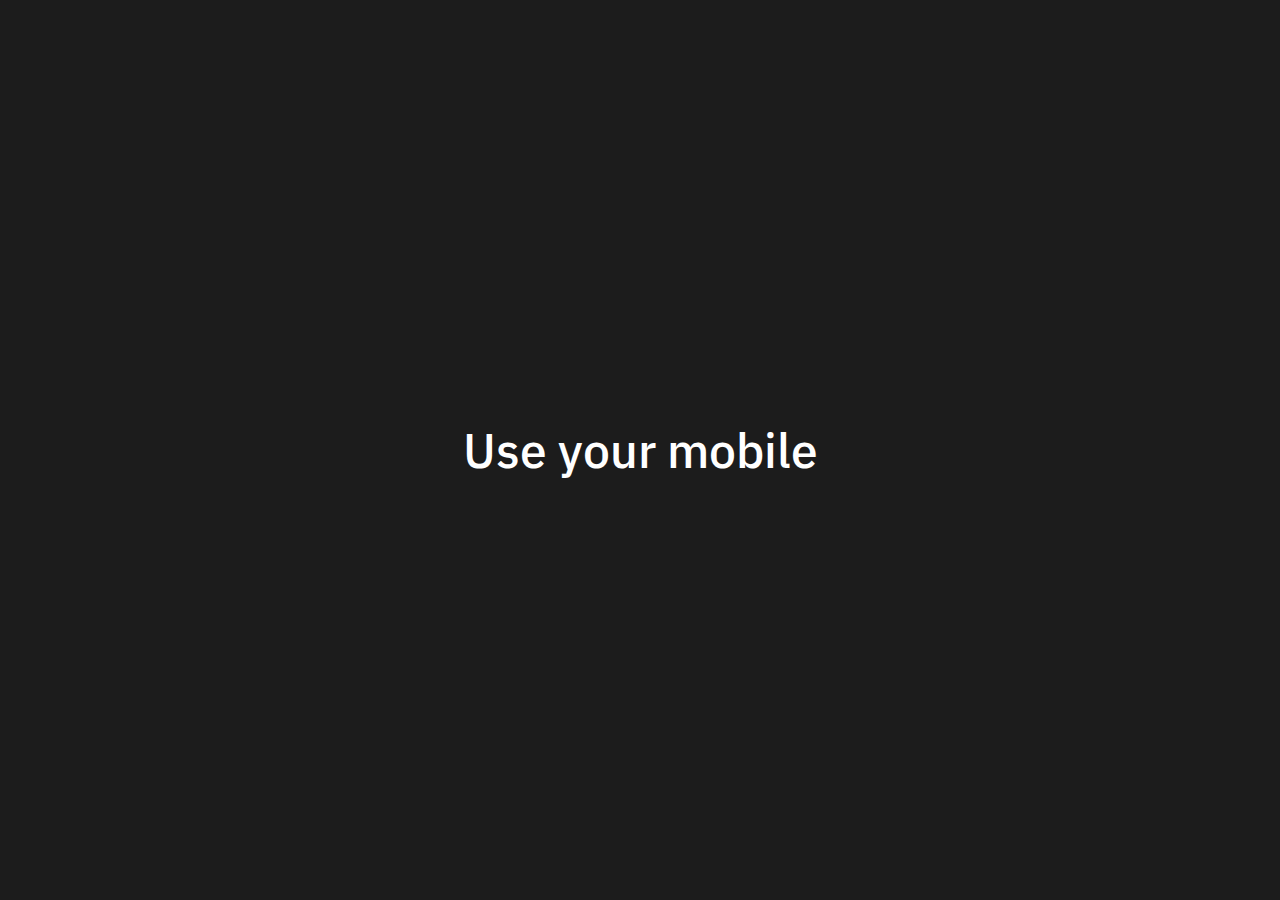
<file: index.html>
<!DOCTYPE html>
<html lang="en">
<head>
    <meta charset="UTF-8">
    <meta name="viewport" content="width=device-width, initial-scale=1.0">
    <title>HabitHero</title>
    <link rel="stylesheet" href="style.css">
</head>
<body>
    <p class="use_mobile">Use your mobile</p>
    <div class="app">
        <main>
            <header>
                <a href="index.html" class="logo">
                    <div class="logo_text">
                        <p class="name-text">HabitHero</p>
                        <p class="version-text">v2.1.0</p>
                    </div>
                </a>
                <div class="user_box">
                    <button class="user-btn"><img src="img/user-svgrepo-com.svg" alt=""></button>
                </div>
            </header>
            <div class="content">
                <p class="head-text">Your Habits</p>
                <div class="habits__list">
                    <div class="habit">
                        <div class="habit__info">
                            <p class="name">Habit #1</p>
                            <div class="progress__info">
                                <p>0</p>
                                <span class="progress-line"></span>
                                <p>31 day</p>
                            </div>
                        </div>
                    </div>
                    <div class="add_new_habit">
                        <p>+</p>
                    </div>
                </div>
            </div>
        </main>
        <header>
            <nav>
                <a href="index.html" alt="habit" class="active"><img src="img/exercism-svgrepo-com.svg" alt=""></a>
                <a href="pages/trello.html"><img src="img/trello-svgrepo-com.svg" alt=""></a>
                <a href="pages/character.html"><img src="img/mask-happly-svgrepo-com.svg" alt=""></a>
                <a href="pages/setting.html"><img src="img/setting-2-svgrepo-com.svg" alt=""></a>
            </nav>
        </header>
        <div class="add_new_habit_form">
            <form action="submit" id="habitForm">
                <p>Название привычки</p>
                <input type="text" class="habit-name">
                <p>Количество дней</p>
                <input type="number" class="habit-count">
                <button type="submit" class="create-habit-btn">Поставить цель</button>
            </form>
        </div>
        <div class="habit_page">
            <div class="habit_info" id="habitPage">
                <div class="edit-mode">
                    <input type="text" class="edit-name">
                    <input type="number" class="edit-count">
                    <button class="done-edit">Подтвердить изменения</button>
                </div>
                <div class="head_box">
                    <div class="text-box">
                        <p alt="Название привычки" class="habit-page-name">Habbit #1</p>
                        <p class="habit-page-start-time">Start: 06.10.2024</p>    
                    </div>
                    <div class="buttons-box">
                        <button alt="Изменить" class="edit-button"><img src="img/edit-2-svgrepo-com.svg" alt=""></button>
                        <button alt="Удалить" class="delete-button"><img src="img/trash-bin-trash-svgrepo-com.svg" alt=""></button>
                    </div>
                </div>
                <div class="progres-bar">
                    <div class="progresbar">
                        <p>132</p>
                    </div>
                </div>
                <button class="done-habit-btn">Выполнил привычку</button>
            </div>
        </div>
        <div class="user_page">
            <div class="user_info" id="userPage">
                    <div class="balance">
                        <p>Баланс:</p>
                        <div class="coins">
                            <img src="img/thunder-svgrepo-com.svg" alt="">
                            <p>600</p>
                        </div>
                    </div>
                    <a href="#" class="promocode-btn">🎁 Активировать промокод</a>
                    <a href="#" class="invite-friend-btn">🧙‍♂️ Пригласить друга</a>
                    <a href="pages/character.html" >💰 Купить подписку</a>
                    <a href="#" class="search-bag-btn">⚠️ Сообщить о проблеме</a>
            </div>
        </div>
    </div>

    <script src="https://telegram.org/js/telegram-web-app.js"></script>
    <script src="app.js"></script>
</body>
</html>
</file>
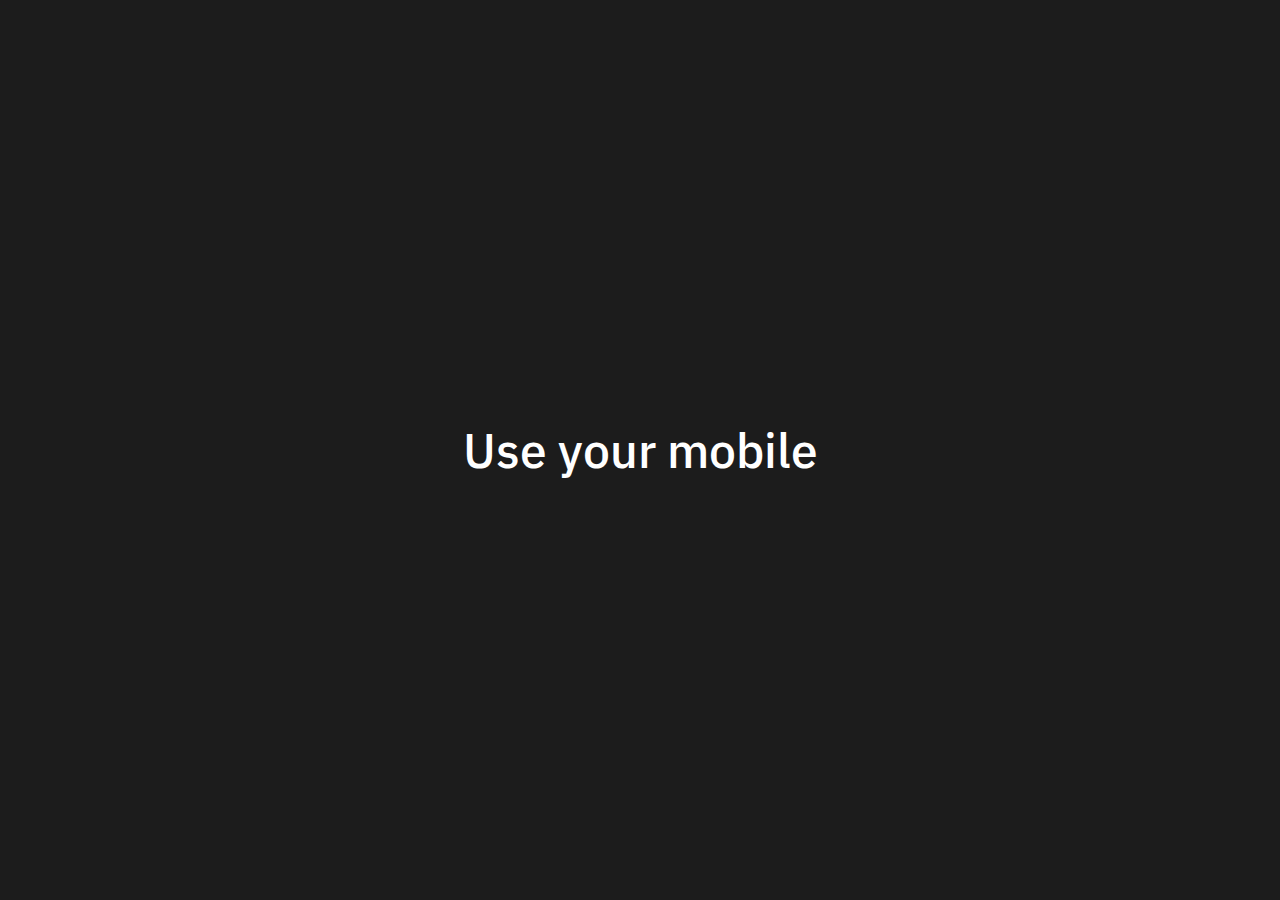
<file: pages/character.html>
<!DOCTYPE html>
<html lang="en">
<head>
    <meta charset="UTF-8">
    <meta name="viewport" content="width=device-width, initial-scale=1.0">
    <title>HabitHero</title>
    <link rel="stylesheet" href="../style.css">
</head>
<body>
    <p class="use_mobile">Use your mobile</p>
    <div class="app">
        <main>
            <header>
                <a href="../index.html" class="logo">
                    <div class="logo_text">
                        <p class="name-text">HabitHero</p>
                        <p class="version-text">v2.1.0</p>
                    </div>
                </a>
                <div class="user_box">
                    <button class="user-btn"><img src="../img/user-svgrepo-com.svg" alt=""></button>
                </div>
            </header>
            <div class="content">
                <p class="head-text">Character</p>
                <div class="subscribe_info">
                    <div class="user_box">
                        <div class="user-avatar">
                            <p>B</p>
                        </div>
                        <div class="text_box">
                            <p class="username">bakko28</p>
                            <p class="status-sub">Статус: активна до 08.11.24</p>
                        </div>
                    </div>
                    <div class="user_person_box">
                        <button class="edit-person-btn"><img src="../img/edit-2-svgrepo-com.svg" alt=""></button>
                    </div>
                    <button class="buy-sub-btn">
                        Купить подписку
                    </button>
                </div>
            </div>
        </main>
        <header>
            <nav>
                <a href="../index.html" alt="habit"><img src="../img/exercism-svgrepo-com.svg" alt=""></a>
                <a href="trello.html" alt="trello-page"><img src="../img/trello-svgrepo-com.svg" alt=""></a>
                <a href="character.html" class="active"><img src="../img/mask-happly-svgrepo-com.svg" alt=""></a>
                <a href="setting.html"><img src="../img/setting-2-svgrepo-com.svg" alt=""></a>
            </nav>
        </header>
        <div class="buy-subscibe_page" >
            <div class="buy-subscibe_info" id="buySubscribePage">
                <div class="text-box">
                    <p>Выберите способ оплаты</p>
                    <div class="coins">
                        <img src="../img/thunder-svgrepo-com.svg" alt="">
                        <p>600</p>
                    </div>
                </div>
                <form action="submit">
                    <a href="#"><p>Оплата баллами</p><img src="../img/thunder-svgrepo-com.svg" alt=""></a>
                    <a href="#"><p>Оплата картой</p><img src="../img/pay-sale-shop-svgrepo-com.svg" alt=""></a>
                    <a href="#"><p>Оплата баллами и картой</p><img src="../img/Frame 3.svg" alt=""></a>
                </form>
            </div>
        </div>
        <div class="user_page">
            <div class="user_info" id="userPage">
                    <div class="balance">
                        <p>Баланс:</p>
                        <div class="coins">
                            <img src="../img/thunder-svgrepo-com.svg" alt="">
                            <p>600</p>
                        </div>
                    </div>
                    <a href="#" class="promocode-btn">🎁 Активировать промокод</a>
                    <a href="#" class="invite-friend-btn">🧙‍♂️ Пригласить друга</a>
                    <a href="character.html" >💰 Купить подписку</a>
                    <a href="#" class="search-bag-btn">⚠️ Сообщить о проблеме</a>
            </div>
        </div>
    </div>

    <script src="https://telegram.org/js/telegram-web-app.js"></script>
    <script src="../app.js"></script>
</body>
</html>
</file>
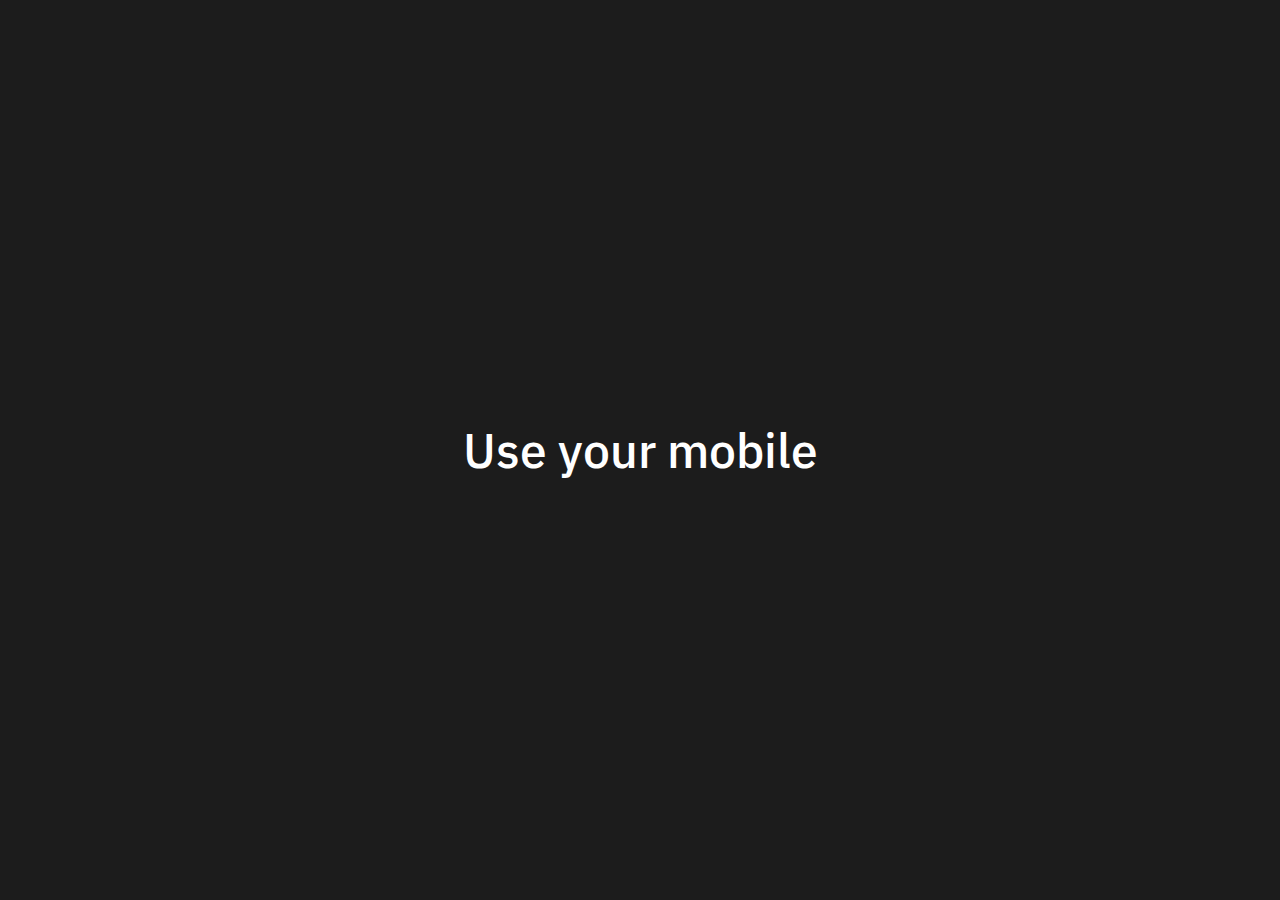
<file: pages/setting.html>
<!DOCTYPE html>
<html lang="en">
<head>
    <meta charset="UTF-8">
    <meta name="viewport" content="width=device-width, initial-scale=1.0">
    <title>HabitHero</title>
    <link rel="stylesheet" href="../style.css">
</head>
<body>
    <p class="use_mobile">Use your mobile</p>
    <div class="app">
        <main>
            <header>
                <a href="../index.html" class="logo">
                    <div class="logo_text">
                        <p class="name-text">HabitHero</p>
                        <p class="version-text">v2.1.0</p>
                    </div>
                </a>
                <div class="user_box">
                    <button class="user-btn"><img src="../img/user-svgrepo-com.svg" alt=""></button>
                </div>
            </header>
            <div class="content">
                <p class="head-text">Setting</p>
                <div class="settings_box">
                    <button>set #1</button>
                    <button>set #2</button>
                    <button>set #3</button>
                    <button>set #4</button>
                    <button>set #5</button>
                </div>
            </div>
        </main>
        <header>
            <nav>
                <a href="../index.html" alt="habit"><img src="../img/exercism-svgrepo-com.svg" alt=""></a>
                <a href="trello.html" alt="trello-page"><img src="../img/trello-svgrepo-com.svg" alt=""></a>
                <a href="character.html"><img src="../img/mask-happly-svgrepo-com.svg" alt=""></a>
                <a href="setting.html" class="active"><img src="../img/setting-2-svgrepo-com.svg" alt=""></a>
            </nav>
        </header>
        <div class="user_page">
            <div class="user_info" id="userPage">
                    <div class="balance">
                        <p>Баланс:</p>
                        <div class="coins">
                            <img src="../img/thunder-svgrepo-com.svg" alt="">
                            <p>600</p>
                        </div>
                    </div>
                    <a href="#" class="promocode-btn">🎁 Активировать промокод</a>
                    <a href="#" class="invite-friend-btn">🧙‍♂️ Пригласить друга</a>
                    <a href="character.html">💰 Купить подписку</a>
                    <a href="#" class="search-bag-btn">⚠️ Сообщить о проблеме</a>
            </div>
        </div>
    </div>

    <script src="https://telegram.org/js/telegram-web-app.js"></script>
    <script src="../app.js"></script>
</body>
</html>
</file>
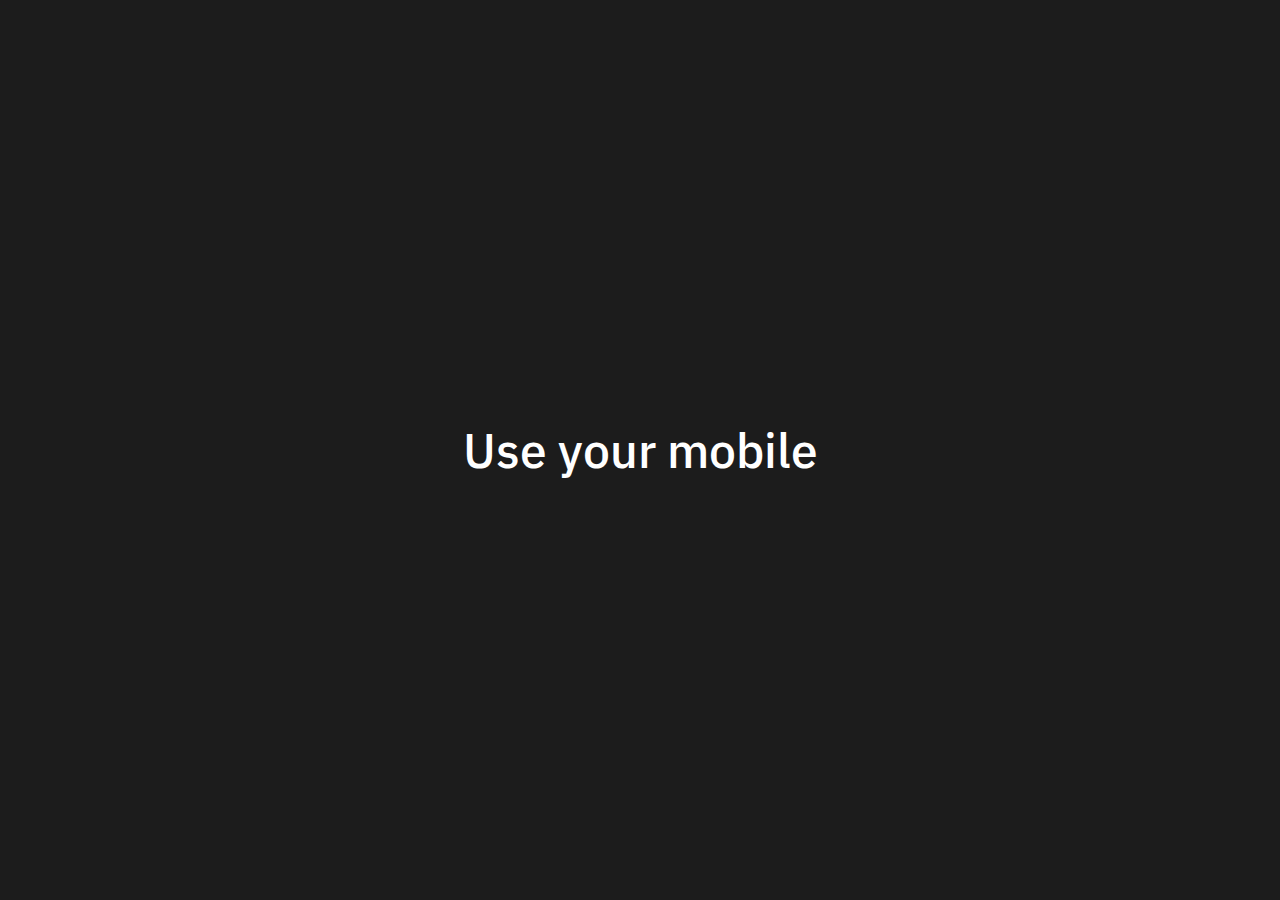
<file: pages/trello.html>
<!DOCTYPE html>
<html lang="en">
<head>
    <meta charset="UTF-8">
    <meta name="viewport" content="width=device-width, initial-scale=1.0">
    <title>Trello Page</title>
    <link rel="stylesheet" href="../style.css">
</head>
<body>
    <p class="use_mobile">Use your mobile</p>
    <div class="app">
        <main>
            <header>
                <a href="../index.html" class="logo">
                    <div class="logo_text">
                        <p class="name-text">HabitHero</p>
                        <p class="version-text">v2.1.0</p>
                    </div>
                </a>
                <div class="user_box">
                    <button><img src="../img/user-svgrepo-com.svg" alt=""></button>
                </div>
            </header>
            <div class="content">
                <p class="head-text">Your Trello</p>
            </div>
        </main>
        <header>
            <nav>
                <a href="../index.html" alt="habit"><img src="../img/exercism-svgrepo-com.svg" alt=""></a>
                <a href="trello.html"><img src="../img/trello-svgrepo-com.svg" alt=""></a>
                <a href="#"><img src="../img/link-alt-1-svgrepo-com.svg" alt=""></a>
                <a href="#"><img src="../img/link-alt-1-svgrepo-com.svg" alt=""></a>
            </nav>
        </header>
    </div>

    <script src="https://telegram.org/js/telegram-web-app.js"></script>
    <script src="../app.js"></script>
</body>
</html>
</file>
<file: style.css>
@import url('https://fonts.googleapis.com/css2?family=IBM+Plex+Sans:ital,wght@0,100;0,200;0,300;0,400;0,500;0,600;0,700;1,100;1,200;1,300;1,400;1,500;1,600;1,700&display=swap');

/* Reset and base styles  */
* {
	padding: 0px;
	margin: 0px;
	border: none;
}

*,
*::before,
*::after {
	box-sizing: border-box;
}

/* Links */

a, a:link, a:visited  {
    text-decoration: none;
}

a:hover  {
    text-decoration: none;
}

/* Common */

aside, nav, footer, header, section, main {
	display: block;
}

h1, h2, h3, h4, h5, h6, p {
    font-size: inherit;
	font-weight: inherit;
}

ul, ul li {
	list-style: none;
}

img {
	vertical-align: top;
}

img, svg {
	max-width: 100%;
	height: auto;
}

address {
  font-style: normal;
}

/* Form */

input, textarea, button, select {
	font-family: inherit;
    font-size: inherit;
    color: inherit;
    background-color: transparent;
}

input::-ms-clear {
	display: none;
}

button, input[type="submit"] {
    display: inline-block;
    box-shadow: none;
    background-color: transparent;
    background: none;
    cursor: pointer;
}

input:focus, input:active,
button:focus, button:active {
    outline: none;
}

button::-moz-focus-inner {
	padding: 0;
	border: 0;
}

label {
	cursor: pointer;
}

legend {
	display: block;
}

body {
    font-family: "IBM Plex Sans", sans-serif;
    height: 100vh;
    display: flex;
    position: relative;
    align-items: center;
    justify-content: center;
    background-color: #1c1c1c;
    overflow: hidden;
}

.app {
    display: none;
}

.use_mobile {
    color: #fff;
    font-size: 48px;
    font-weight: 500;
}

@media (max-width: 560px) {
    .use_mobile {
        display: none;
    }

    .app {
        border-radius: 16px;
        display: flex;
        flex-direction: column;
        align-items: center;
        justify-content: space-between;
        background-color: #1c1c1c;
        width: 100vw;
        height: 100vh;
        overflow: hidden;
        position: relative;
    }

    header {
        background-color: #292929;
        padding: 16px 8px;
        border-radius: 16px 16px 0px 0px;
        display: flex;
        align-items: center;
        justify-content: center;
        width: 100%;
        margin-top: 16px;
    }
    
    header nav {
        width: 100%;
        display: flex;
        align-items: center;
        justify-content: space-between;
    }
    
    header nav a {
        padding: 16px;
        display: flex;
        align-items: center;
        justify-content: center;
        text-decoration: none;
        margin: 0px 8px;
        background-color: #373737;
        width: 100%;
        border-radius: 8px;
        height: 64px;
    }

    header nav .active {
        padding: 8px;
        background-color: #515151;
    }
    
    header nav a img {
        height: 100%;
    }
    
    main {
        display: flex;
        position: relative;
        flex-direction: column;
        width: 100%;
        height: 85%;
        overflow: hidden;
    }
    
    main header {
        width: 100%;
        position: relative;
        display: flex;
        align-items: center;
        justify-content: space-between;
        padding: 16px;
        border-radius: 0px 0px 16px 16px;
        margin:0px 0px 16px 0px;
    }
    
    main header .user_box button{
        position: relative;
        z-index: 110;
        height: 64px;
        padding: 8px;
        background-color: #373737;
        border-radius: 8px;
    }

    main header .user_box button img {
        height: 100%;   
    }
    
    main .content {
        position: relative;
        width: 100%;
        height: 100%;
        padding: 0px 24px;
    }

    main .content .head-text {
        color: #fff;
        font-size: 32px;
        font-weight: 500;
        margin-bottom: 16px;
    }
    
    main .content .habits__list {
        display: flex;
        flex-direction: column;
        align-items: center;
        justify-content: start;
        width: 100%;
        height: 100%;
        background-color: #1c1c1c;
        position: relative;
        overflow-y: scroll;
    }
    
    main .content .habits__list::-webkit-scrollbar {
        width: 6px;               /* ширина scrollbar */
    }
    main .content .habits__list::-webkit-scrollbar-track {
        background: #1c1c1c;        /* цвет дорожки */
    }
    main .content .habits__list::-webkit-scrollbar-thumb {
        border-radius: 20px;       /* закругления плашки */
        border: 1px solid #fff;  /* padding вокруг плашки */
    }
    
    main .content .habits__list .habit {
        cursor: pointer;
        display: flex;
        align-items: center;
        justify-content: space-between;
        padding: 8px;
        height: 96px;
        width: 100%;
        background-color: #fff;
        border-radius: 8px;
        margin-bottom: 8px;
    }

    .add_new_habit_form {
        display: none;
        flex-direction: column;
        align-items: center;
        padding: 0;
        justify-content: end;
        z-index: 100;
        width: 100vw;
        height: 100vh;
        position: absolute;
        background-color: #00000098;
    }

    .add_new_habit_form form {
        display: flex;
        flex-direction: column;
        align-items: start;
        justify-content: end;
        padding: 24px;
        border-radius: 16px 16px 0px 0px;
        width: 100%;
        background-color: #1c1c1c;
        z-index: 101;
    }

    .add_new_habit_form form p {
        color: #fff;
        font-size: 24px;
        font-weight: 400;
    }

    .add_new_habit_form form input {
        border-radius: 8px;
        padding: 8px;
        width: 100%;
        height: 48px;
        background-color: #292929;
        color: #fff;
        margin: 4px 0px 8px 0px;
    }

    .add_new_habit_form form button {
        color: #fff;
        font-size: 24px;
        font-weight: 500;
        display: flex;
        align-items: center;
        justify-content: center;
        border-radius: 8px;
        margin-top: 16px;
        width: 100%;
        height: 64px;
        background-color: #59c33c;
    }

    main .content .habits__list .add_new_habit {
        cursor: pointer;
        display: flex;
        align-items: center;
        justify-content: center;
        padding: 8px;
        height: 96px;
        width: 100%;
        background-color: transparent;
        border: 3px #59c33c solid;
        border-radius: 8px;
        margin-bottom: 8px;
        font-size: 48px;
        color: #59c33c;
    }
    
    .habit .habit__info {
        display: flex;
        flex-direction: column;
        align-items: start;
        justify-content: space-evenly;
        height: 100%;
        width: 100%;
        padding: 8px;
    }
    
    .habit .habit__info .name {
        font-weight: 500;
        font-size: 28px;
        line-height: 24px;
        margin-bottom: 8px;
    }
    
    .habit .habit__info .progress__info {
        display: flex;
        width: 100%;
        align-items: center;
        justify-content: start;
    }
    
    .habit .habit__info .progress__info p {
        font-size: 18px;
        font-weight: 500;
        line-height: 18px;
    }
    
    .habit .habit__info .progress__info span {
        z-index: 1;
        height: 16px;
        position: relative;
        width: calc(100% - 90px);
        margin: 0px 8px 0px 8px;
        border-radius: 4px;
        background-color: #1c1c1c;
    }
    
    .habit .habit__info .progress__info span::after {
        content: '';
        border-radius: 4px;
        z-index: 2;
        background-color: #4ecb35;
        position: absolute;
        height: 100%;
        left: 0px;
        width: 80%;
    }

    .habit .done-habit img {
        width: 100%;
    }

    .logo {
        cursor: pointer;
        padding: 8px;
    }

    .logo .logo_text {
        display: flex;
        flex-direction: column;
        align-items: start;
        justify-content: center;
    }
    
    .logo .logo_text .name-text{
        color: #fff;
        font-weight: 600;
        font-size: 36px;
        line-height: 36px;
    }

    .logo .logo_text .version-text{
        color: #515151;
        font-weight: 500;
        font-size: 18px;
        line-height: 24px;
    }

    .habit_page {
        display: none;
        flex-direction: column;
        align-items: center;
        padding: 0;
        justify-content: end;
        z-index: 100;
        width: 100vw;
        height: 100vh;
        position: absolute;
        background-color: #00000098;
    }

    .habit_page .habit_info {
        position: relative;
        color: #fff;
        display: flex;
        flex-direction: column;
        align-items: start;
        justify-content: space-between;
        padding: 24px;
        border-radius: 16px 16px 0px 0px;
        width: 100%;
        background-color: #1c1c1c;
        z-index: 101;
    }

    .habit_page .habit_info .done-habit-btn {
        color: #fff;
        font-size: 24px;
        font-weight: 500;
        display: flex;
        align-items: center;
        justify-content: center;
        border-radius: 8px;
        margin-top: 16px;
        width: 100%;
        height: 64px;
        background-color: #59c33c;
    }

    .habit_page .habit_info .head_box {
        display: flex;
        align-items: end;
        justify-content: space-between;
        width: 100%;
        margin-bottom: 16px;
    }

    .habit_page .habit_info .head_box .text-box {
        display: flex;
        flex-direction: column;
        align-items: start;
        justify-content: center;
    }

    .habit_page .habit_info .head_box .buttons-box {
        display: flex;
        align-items: center;
        justify-content: center;
    }
    
    .habit_page .habit_info .head_box .buttons-box button {
        height: 48px;
        width: 48px;
        padding: 8px;
        background-color: #373737;
        margin: 4px;
        border-radius: 8px;
    }

    .habit_page .habit_info .head_box .buttons-box button img {
        width: 100%;
        height: 100%;
    }

    .habit_page .habit_info .habit-page-name {
        font-size: 36px;
        font-weight: 600;
        margin-bottom: 4px;
    }

    .habit_page .habit_info .habit-page-start-time {
        color: #373737;
    }

    .habit_page .habit_info .progres-bar {
        display: flex;
        flex-direction: column;
        align-items: center;
        justify-content: center;
        width: 100%;
        padding: 16px;
    }

    .progresbar {
        display: flex;
        align-items: center;
        justify-content: center;
        position: relative;
        z-index: 101;
        width: 200px;
        height: 200px;
        border-radius: 50%;
        background-color: #373737;
    }

    .progresbar p {
        padding: 8px;
        line-height: 48px;
        border-radius: 8px;
        font-weight: 500;
        font-size: 48px;
        z-index: 103;
    }
    
    .progresbar::after {
        content: '';
        z-index: 102;
        width: 50%;
        height: 50%;
        position: absolute;
        left: 50%;
        top: 50%;
        transform: translate(-50%, -50%);
        border-radius: 50%;
        background-color: #59c33c;
    }
    
    .edit-mode {
        display: none;
        z-index: 105;
        border: 2px red solid;
        position: absolute;
        padding: 24px;
        width: 100%;
        height: 100%;
        left: 0;
        top: 0;
    }

    .edit-mode .edit-name {
        background-color: transparent;
        position: absolute;
        height: 48px;
        width: 170px;
        top: 24px;
        left: 24px;
        font-size: 36px;
        font-weight: 600;
        color: #fff;
    }

    .edit-mode .edit-count {
        z-index: 105;
        position: absolute;
        top: 50%;
        left: 50%;
        transform: translate(-50%, -50%);
        width: 80px;
        background-color: transparent;
        font-size: 48px;
        font-weight: 500;
        color: #fff;
    }

    .edit-mode .done-edit {
        position: absolute;
        bottom: 24px;
        right: 24px;
        left: 24px;
        color: #fff;
        font-size: 24px;
        font-weight: 500;
        display: flex;
        align-items: center;
        justify-content: center;
        border-radius: 8px;
        margin-top: 16px;
        height: 64px;
        background-color: #59c33c;
    }

    .user_page {
        display: none;
        flex-direction: column;
        align-items: center;
        padding: 0;
        justify-content: end;
        z-index: 100;
        width: 100vw;
        height: 100vh;
        position: absolute;
        background-color: #00000098;
    } 

    .user_page .user_info {
        z-index: 112;
        display: flex;
        flex-direction: column;
        align-items: start;
        justify-content: center;
        padding: 8px;
        position: absolute;
        top: 80px;
        border-radius: 8px 0px 8px 8px;
        right: 16px;
        background-color: #373737;
    }

    .user_page .user_info .balance {
        padding: 4px;
        width: 100%;
        display: flex;
        align-items: center;
        justify-content: space-between;
        font-size: 24px;
        font-weight: 500;
        color: #fff;
    }

    .user_page .user_info .balance .coins {
        display: flex;
        align-items: center;
        justify-content: center;
        background-color: #292929;
        padding: 8px 12px;
        border-radius: 8px;
    }

    .user_page .user_info .balance .coins img {
        height: 28px;
    }

    .user_page .user_info a {
        border-radius: 4px;
        width: 100%;
        font-size: 22px;
        color: #fff;
        padding: 4px;
        margin: 8px 0px;
    }

    .user_page .user_info a:hover {
        background-color: #515151;
    }

    .subscribe_info {
        display: flex;
        flex-direction: column;
        align-items: center;
        justify-content: space-between;
        height: 90%;
        width: 100%;
    }

    .subscribe_info .user_box {
        display: flex;
        padding: 8px;
        align-items: start;
        justify-content: start;
        background-color: #292929;
        width: 100%;
        margin-bottom: 16px;
        border-radius: 12px;
    }

    .subscribe_info .user_box .user-avatar {
        display: flex;
        align-items: center;
        justify-content: center;
        margin: 0px 8px 0px 0px;
        padding: 8px;
        width: 64px;
        height: 64px;
        background-color: #515151;
        border-radius: 8px;
    }

    .subscribe_info .user_box .user-avatar p {
        font-size: 42px;
        line-height: 42px;
        color: #fff;
        font-weight: 600;
    }

    .subscribe_info .user_box .text_box .username{
        color: #fff;
        font-size: 28px;
        font-weight: 500;
    }

    .subscribe_info .user_box .text_box .status-sub{
        color: #929292;
        font-size: 18px;
        font-weight: 500;
    }
    
    .subscribe_info .buy-sub-btn {
        margin-top: 16px;
        background-color: #59c33c;
        width: 100%;
        height: 80px;
        border-radius: 12px;
        color: #fff;
        font-weight: 600;
        font-size: 24px;
    }

    .subscribe_info .user_person_box {
        position: relative;
        border-radius: 12px;
        width: 100%;
        height: 65%;
        background-color: #292929;
    }

    .subscribe_info .user_person_box .edit-person-btn {
        position: absolute;
        bottom: 8px;
        right: 8px;
        width: 64px;
        height: 64px;
        padding: 8px;
        background-color: #373737;
        border-radius: 8px;
    }

    .subscribe_info .user_person_box .edit-person-btn img {
        width: 100%;
        height: 100%;
    }

    .settings_box {
        border: 2px red solid;
        display: flex;
        flex-direction: column;
        align-items: start;
        justify-content: start;
        height: 90%;
        width: 100%;
    }

    .settings_box button {
        display: flex;
        justify-content: start;
        align-items: center;
        width: 100%;
        background-color: #292929;
        color: #fff;
        font-weight: 500;
        font-size: 24px;
        padding: 16px;
        border-radius: 8px;
        margin: 4px 0px;
    }

    .buy-subscibe_page {
        display: none;
        flex-direction: column;
        align-items: center;
        padding: 0;
        justify-content: end;
        z-index: 100;
        width: 100vw;
        height: 100vh;
        position: absolute;
        background-color: #00000098;
    }

    .buy-subscibe_page .buy-subscibe_info {
        position: relative;
        color: #fff;
        display: flex;
        flex-direction: column;
        align-items: start;
        justify-content: space-between;
        padding: 24px;
        border-radius: 16px 16px 0px 0px;
        width: 100%;
        background-color: #1c1c1c;
        z-index: 101;
    }

    .buy-subscibe_page .buy-subscibe_info .text-box {
        display: flex;
        align-items: center;
        justify-content: space-between;
        margin-bottom: 16px;
    }

    .buy-subscibe_page .buy-subscibe_info .text-box p {
        color: #fff;
        font-weight: 500;
        font-size: 24px;
    }

    .buy-subscibe_page .buy-subscibe_info .text-box .coins {
        display: flex;
        align-items: center;
        justify-content: center;
        background-color: #373737;
        padding: 8px 12px;
        border-radius: 8px;
    }

    .buy-subscibe_page .buy-subscibe_info .text-box .coins img {
        height: 28px;
    }

    .buy-subscibe_page .buy-subscibe_info .text-box .coins p {
        font-size: 24px;
        color: #fff;
        font-weight: 500px;
    }

    .buy-subscibe_page .buy-subscibe_info form a {
        margin: 8px 0px;
        border-radius: 8px;
        display: flex;
        align-items: center;
        justify-content: space-between;
        padding: 8px;
        background-color: #373737;
        color: #fff;
        font-weight: 500;
        font-size: 24px;
    }

    .buy-subscibe_page .buy-subscibe_info form a img{
        background-color: #515151;
        border-radius: 4px;
        padding: 8px;
        width: 64px;
    }
}
</file>
